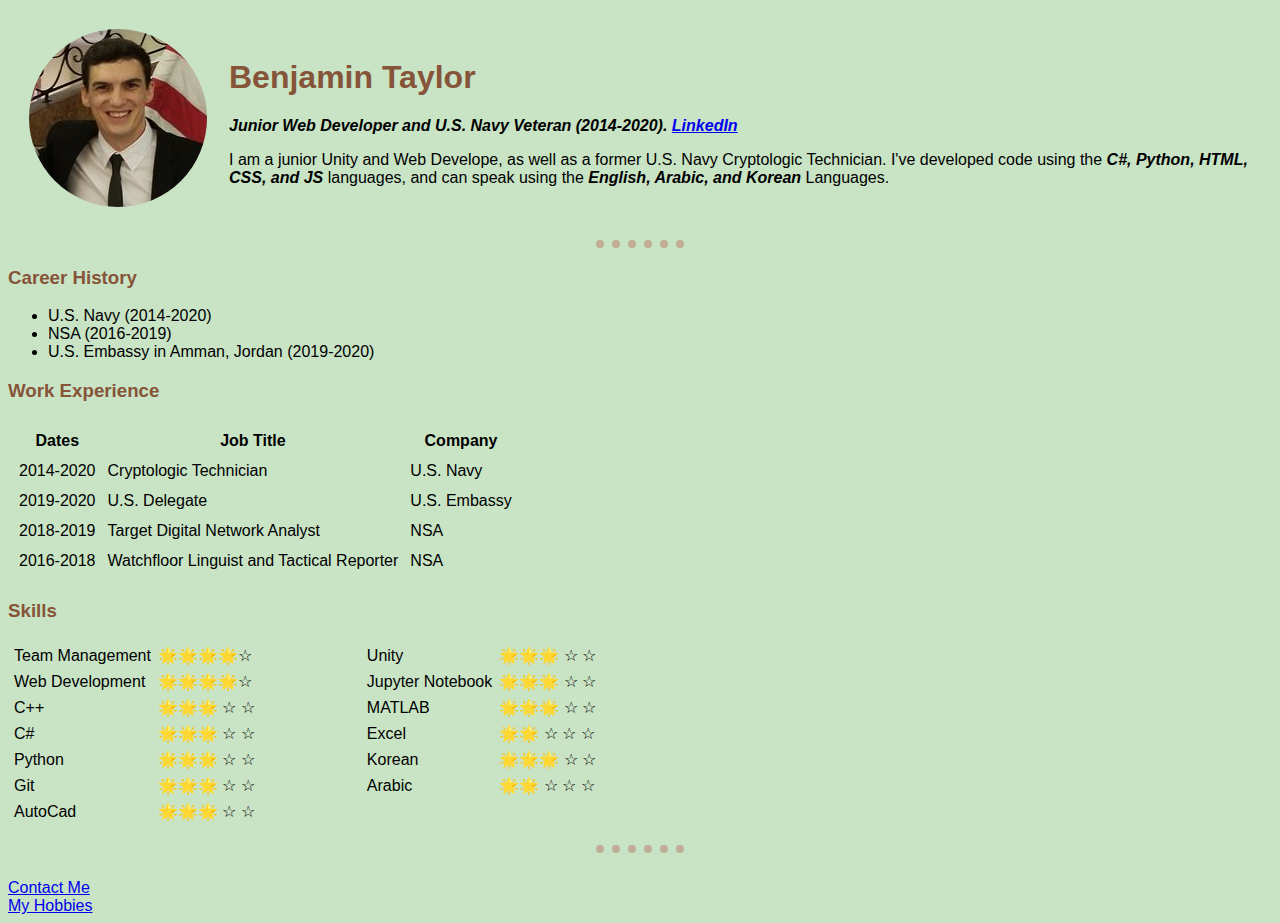
<file: index.html>
<!DOCTYPE html>
<html lang="en" dir="ltr">

<head>
  <meta charset="utf-8">
  <title>✝ Benjamin's Personal Site 🎮</title>
  <link rel="stylesheet" href="css/styles.css">

</head>

<body>
  <table cellspacing="20">
    <tr>
      <td><img src="images\circleprofile.png" alt="benjamin profile picture"></td>
      <td>
        <h1>Benjamin Taylor</h1>
        <p><em><strong>Junior Web Developer and U.S. Navy Veteran (2014-2020). <a href="https://www.linkedin.com/in/b-taylor-000/">LinkedIn</a></strong></em></p>
        <p>I am a junior Unity and Web Develope, as well as a former U.S. Navy Cryptologic Technician. I've developed code using the <em><strong>C#, Python, HTML, CSS, and JS</strong></em> languages, and can speak using the <em><strong>English,
              Arabic, and
              Korean</strong></em> Languages. </p>
      </td>
    </tr>
  </table>
  <hr>
  <h3>Career History</h3>
  <ul>
    <li>U.S. Navy (2014-2020)</li>
    <li>NSA (2016-2019)</li>
    <li>U.S. Embassy in Amman, Jordan (2019-2020)</li>
  </ul>
  <h3>Work Experience</h3>
  <table cellspacing="10">
    <thead>
      <tr>
        <th>Dates</th>
        <th>Job Title</th>
        <th>Company</th>
      </tr>
    </thead>
    <tbody>
      <tr>
        <td>2014-2020</td>
        <td>Cryptologic Technician</td>
        <td>U.S. Navy</td>
      </tr>
      <tr>
        <td>2019-2020</td>
        <td>U.S. Delegate</td>
        <td>U.S. Embassy</td>
      </tr>
      <tr>
        <td>2018-2019</td>
        <td>Target Digital Network Analyst</td>
        <td>NSA</td>
      </tr>
      <tr>
        <td>2016-2018</td>
        <td>Watchfloor Linguist and Tactical Reporter</td>
        <td>NSA</td>
      </tr>
    </tbody>
    <tfoot>

    </tfoot>
  </table>
  <h3>Skills</h3>
  <table cellspacing="5" style="float: left;margin-right:100px">
    <tr>
      <td>Team Management</td>
      <td>🌟🌟🌟🌟☆</td>
    </tr>
    <tr>
      <td>Web Development</td>
      <td>🌟🌟🌟🌟☆</td>
    </tr>
    <tr>
      <td>C++</td>
      <td>🌟🌟🌟 ☆ ☆</td>
    <tr>
      <td>C#</td>
      <td>🌟🌟🌟 ☆ ☆</td>
    </tr>
    <tr>
      <td>Python</td>
      <td>🌟🌟🌟 ☆ ☆</td>
    </tr>
    <tr>
      <td>Git</td>
      <td>🌟🌟🌟 ☆ ☆</td>
    </tr>
    <tr>
      <td>AutoCad</td>
      <td>🌟🌟🌟 ☆ ☆</td>
    </tr>
  </table>
  <table cellspacing="5">
    <tr>
      <td>Unity</td>
      <td>🌟🌟🌟 ☆ ☆</td>
    </tr>
    <tr>
      <td>Jupyter Notebook</td>
      <td>🌟🌟🌟 ☆ ☆</td>
    </tr>
    <tr>
      <td>MATLAB</td>
      <td>🌟🌟🌟 ☆ ☆</td>
    </tr>
    <tr>
      <td>Excel</td>
      <td>🌟🌟 ☆ ☆ ☆</td>
    </tr>
    <tr>
      <td>Korean</td>
      <td>🌟🌟🌟 ☆ ☆</td>
    </tr>
    <tr>
      <td>Arabic</td>
      <td>🌟🌟 ☆ ☆ ☆</td>
    </tr>
  </table>
  <br> <br>
  <hr>
  <br>
  <a href="contact.html">Contact Me</a>
  <br>
  <a href="hobbies.html">My Hobbies</a>
</body>

</html>
<!-- create META tags when done -->
</file>
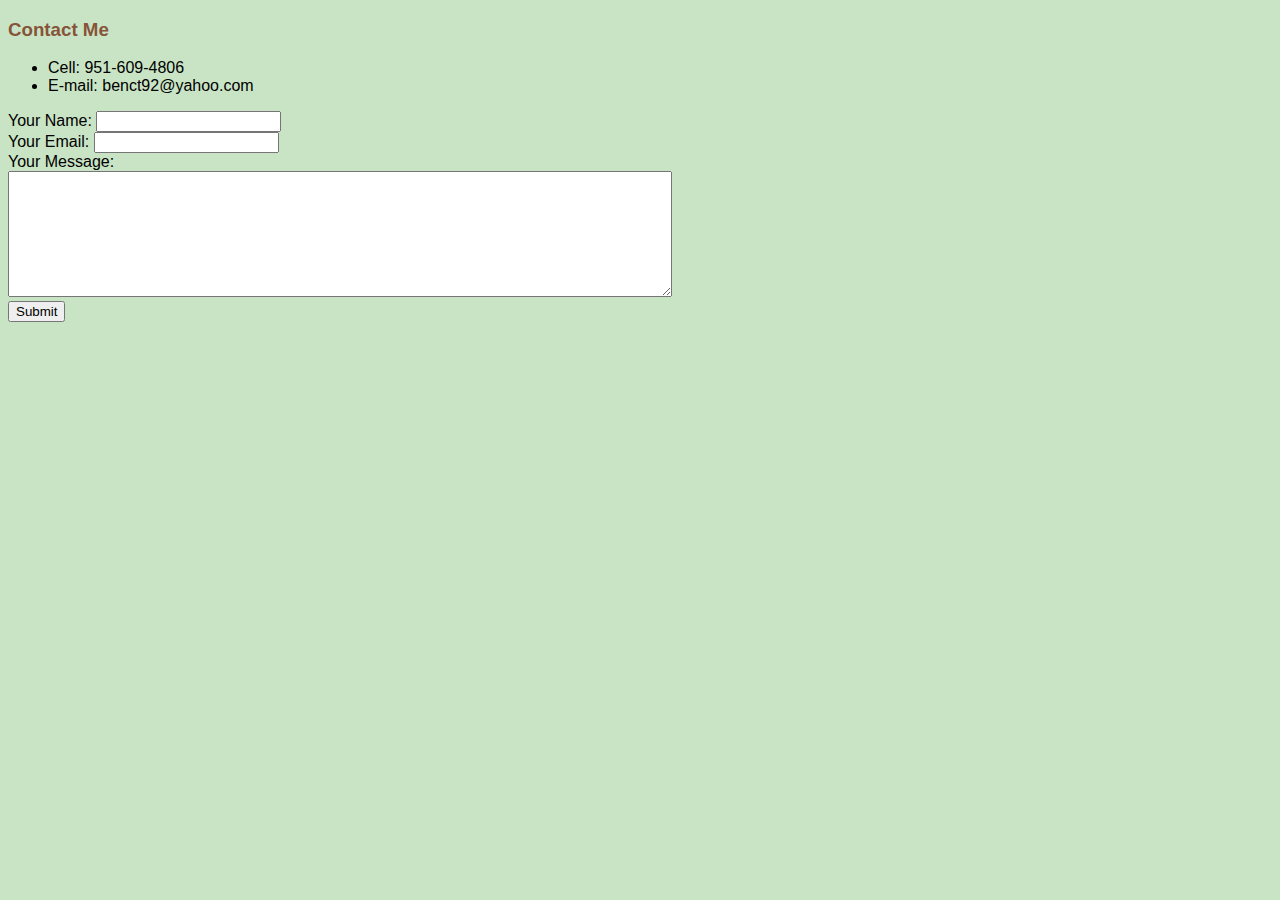
<file: contact.html>
<!DOCTYPE html>
<html lang="en" dir="ltr">
  <head>
    <meta charset="utf-8">
    <title>Contact Me</title>
    <link rel="stylesheet" href="css/styles.css">
  </head>
  
  <body>
    <h3>Contact Me</h3>
    <ul>
      <li>Cell: 951-609-4806</li>
      <li>E-mail: benct92@yahoo.com</li>
    </ul>

    <form class="" action="mailto:benct92@yahoo.com" method="post">
      <label>Your Name:</label>
      <input type="text" name="yourName" value=""><br>
      <label>Your Email:</label>
      <input type="text" name="yourEmail" value=""><br>
      <label>Your Message:</label><br>
      <textarea name="yourMessage" rows="8" cols="80"></textarea><br>
      <input type="submit" name="">
    </form>
  </body>
</html>
</file>
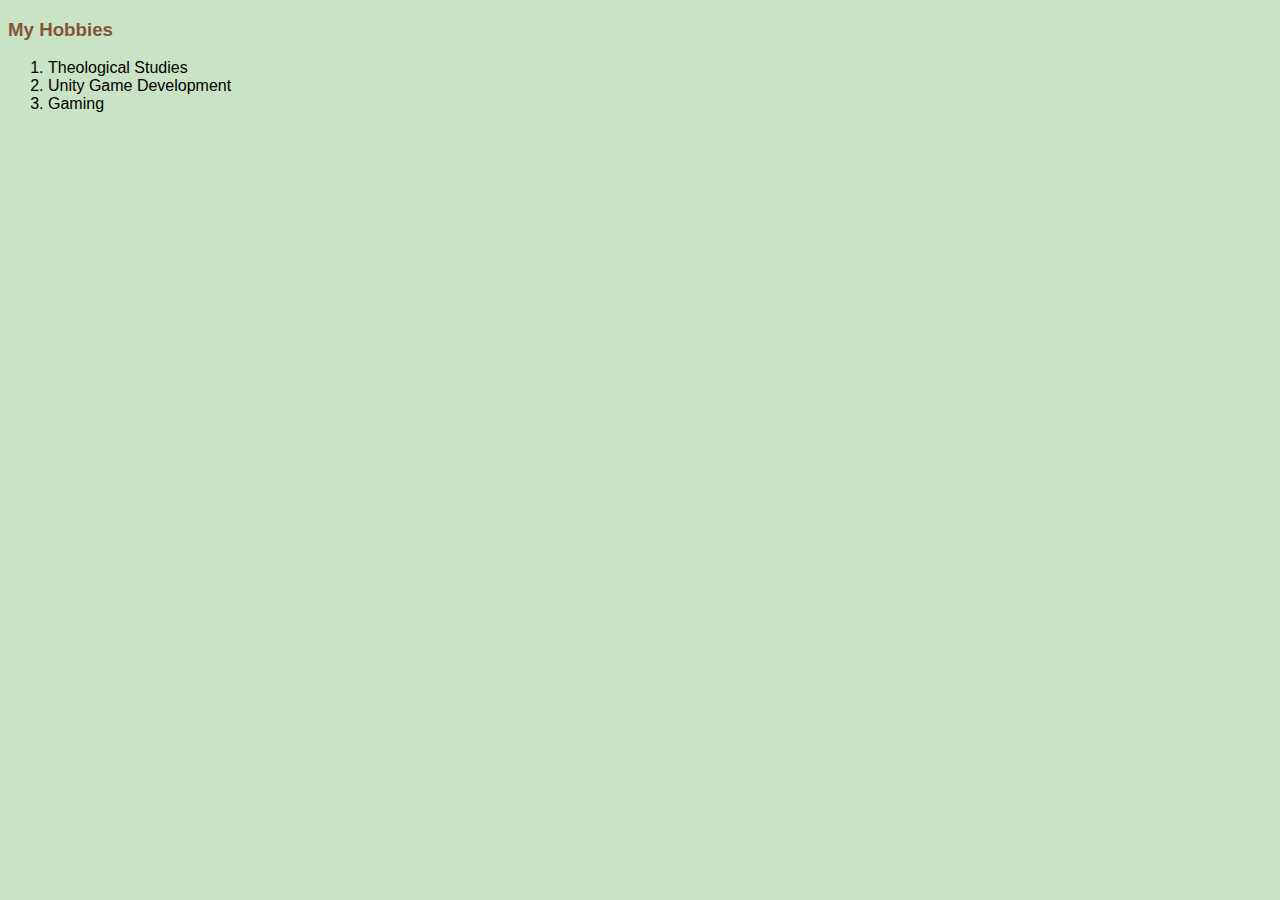
<file: hobbies.html>
<!DOCTYPE html>
<html lang="en" dir="ltr">

<head>
  <meta charset="utf-8">
  <title>My Hobbies</title>
  <link rel="stylesheet" href="css/styles.css">
</head>

<body>
  <h3>My Hobbies</h3>
  <ol>
    <li>Theological Studies</li>
    <li>Unity Game Development</li>
    <li>Gaming</li>
  </ol>
</body>

</html>
</file>
<file: css/styles.css>
body {
  background-color: #C9E4C5;
  font-family: Arial;
}

h1{
  color: #865439;
}
h3{
  color: #865439;
}

hr {
  background-color: #C9E4C5;
  border-color: #C1AC95;
  border-style:dotted none none;
  border-width: 8px;
  width: 7%;
}
</file>
